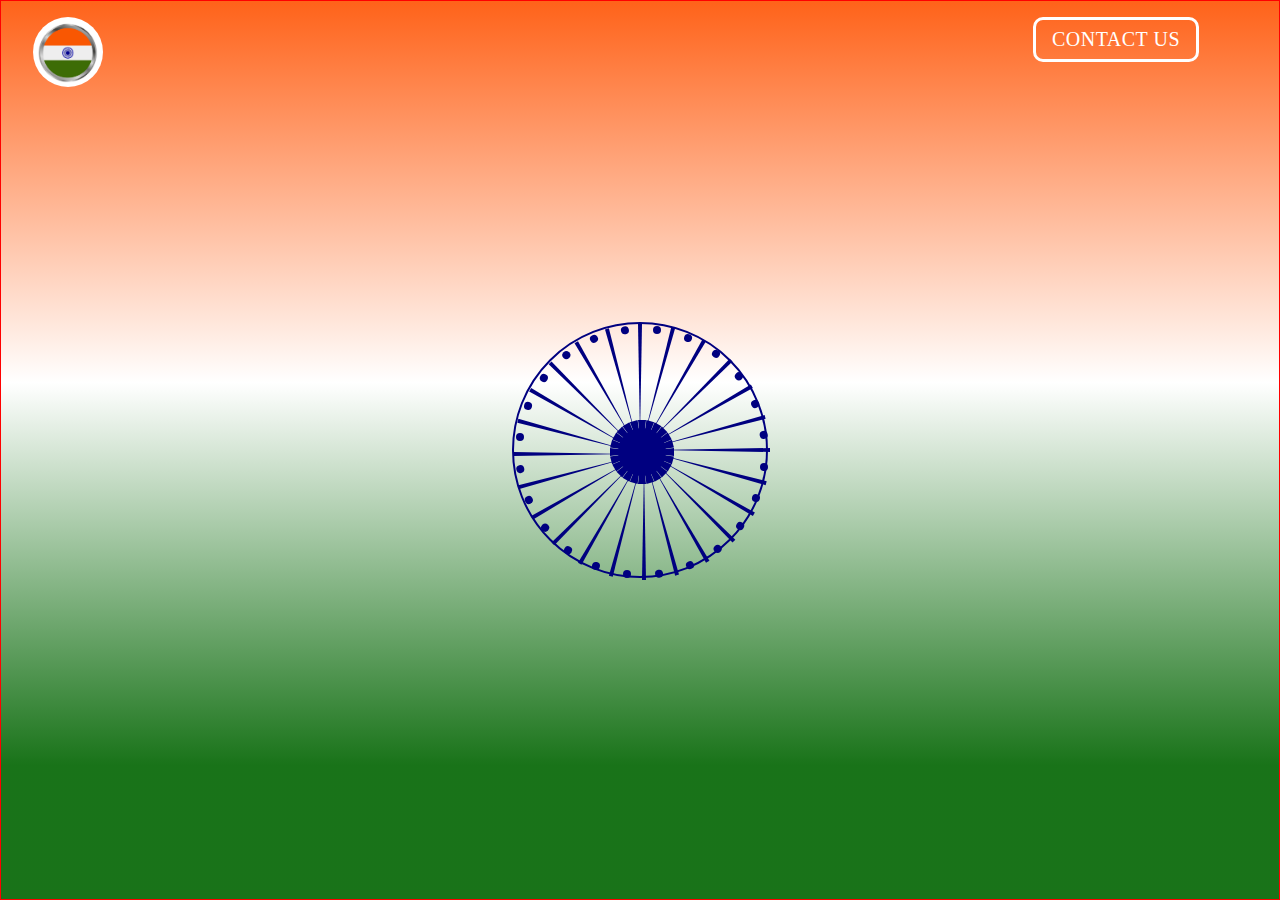
<file: sample.html>
<!DOCTYPE html>
<html lang="en">
    <head>
        <meta charset="UTF-8">
        <meta http-equiv="X-UA-Compatible" content="IE=edge">
        <meta name="viewport" content="width=device-width, initial-scale=1.0">
        <title>Document</title>
        <link rel="stylesheet" href="sample.css">
        
    </head>
    <body>
      <!--<div id="preloader">
        <span id="cont"></span>
      </div>-->
      <div class="container">
        <div id="cover"></div>
        <img src="logo.jpg" alt="logo">
        <a type="button" onclick="buttonClickLink()" id="link">contact us</a>
        <div class="chakra">
          <div class="spikes spikes1"></div>
          <div class="spikes spikes2"></div>
          <div class="spikes spikes3"></div>
          <div class="spikes spikes4"></div>
          <div class="spikes spikes5"></div>
          <div class="spikes spikes6"></div>
          <div class="spikes spikes7"></div>
          <div class="spikes spikes8"></div>
          <div class="spikes spikes9"></div>
          <div class="spikes spikes10"></div>
          <div class="spikes spikes11"></div>
          <div class="spikes spikes12"></div>
          <div class="spikes spikes13"></div>
          <div class="spikes spikes14"></div>
          <div class="spikes spikes15"></div>
          <div class="spikes spikes16"></div>
          <div class="spikes spikes17"></div>
          <div class="spikes spikes18"></div>
          <div class="spikes spikes19"></div>
          <div class="spikes spikes20"></div>
          <div class="spikes spikes21"></div>
          <div class="spikes spikes22"></div>
          <div class="spikes spikes23"></div>
          <div class="spikes spikes24"></div>
        </div>
        <form class="forms">
          <label for="box" id="l1">name</label>
          <input type="text" name="box" id="box1" placeholder="enter your name" autocomplete="off">
          <!--<span class="place holder1">enter your name</span>-->
          <br>
          <label id="l2"></label>
          <br>
          <br>
          <label for="box" id="l1">ph.no</label>
          <input type="number" name="box" id="box2" placeholder="enter your phone number" autocomplete="off">
          <!--<span class="place holder2">enter your phone number</span>-->
          <br>
          <label id="l3"></label>
          <br>
          <br>
          <label for="box" id="l1">email.id</label>
          <input type="email" name="box" id="box3" placeholder="enter your email.id" autocomplete="off">
          <!--<span class='place holder3'>enter your mail.id</span>-->
          <br>
          <label id="l4"></label>
          <br>
          <br>
          <button type="button" id="cross" onclick="buttonClickCancel()">cancel</button>
          <button type="submit" name="button" class="btn" id="btn">submit</button>
        </form>
        <div class="popup">
          <span class="circle">
            <span class="tick"></span>
          </span>
          <span class="message">your details has been submitted</span>
          <button type="button" id="submited" onclick="buttonClickOk()">ok</button>
        </div>
        
      </div>
      <script type="text/javascript">
        
        const form=document.querySelector('.forms');
        const name=document.querySelector('#box1');
        const phone=document.querySelector('#box2');
        const email=document.querySelector('#box3');
        const contact=document.querySelector('#link');
        const cover=document.querySelector('#cover');
        var nameLabel=document.querySelector('#l2');
        var phoneLabel=document.querySelector('#l3');
        var emailLabel=document.querySelector('#l4');
        const popup=document.querySelector('.popup');
        
        
       
        
        phone.maxLength=10;

        function buttonClickLink(){
          form.style='top:20%; transform:scale(1); opacity:1;';
          cover.style='display:block;';
          contact.style='pointer-events:none; z-index:-1';
          

        }

        name.addEventListener('input',()=>{
          
          validateName();
        })
        phone.addEventListener('input',()=>{
          
          validatePhone();
        })
        email.addEventListener('input',()=>{
          
          validateEmail();
        })
        form.addEventListener('submit',(event)=>{
          event.preventDefault();
          validate();
          
        })
        
        const isEmail=(emailVal)=>{
            var atSymbol=emailVal.indexOf("@");
            if(atSymbol<1)return false;
            var dot=emailVal.lastIndexOf(".");
            if(dot<=atSymbol+2)return false;
            if(dot===emailVal.length-1)return false;
            return true;
        }
        const success=()=>{
         
          if(nameLabel.innerHTML==='' && phoneLabel.innerHTML==='' && emailLabel.innerHTML===''){
            popup.style='transform:scaleX(1);';
            cover.style='display:none;';
            form.style='transform:scaleX(0); top:-100%; opacity:0; transition:transform 1s ease,top 0.45s ease,opacity 0.5s ease-in;';
            alert('your details have been submitted!');
            //location.href=`sample.html?username=${name.value}/phonenumber=${phone.value}/email=${email.value}`;

            
            return true;
            
            

          }
          else{
            return false;
          }
          
          


        }
        function validateName() {
          if (name.value.trim()==='') {
            nameLabel.innerHTML='do not leave it blank';
            name.style='outline:2px solid red';
          }else if(name.value.length<=3){
            nameLabel.innerHTML='min 3 character required';
            name.style='outline:2px solid red';
          }else{
            nameLabel.innerHTML='';
            name.style='outline:2px solid green';
          }
          
        }

        function validatePhone() {
          if (phone.value===''){
            phoneLabel.innerHTML='do not leave it blank';
            phone.style='outline:2px solid red';
          }else if(phone.value.length!=10){
            phoneLabel.innerHTML='phone number invalid';
            phone.style='outline:2px solid red';

          }else{
            phoneLabel.innerHTML='';
            phone.style='outline:2px solid green';
            
          }
        }
          function validateEmail(){
            const emailVal=email.value.trim();
            if (email.value===''){
              emailLabel.innerHTML='do not leave it blank';
              email.style='outline:2px solid red';
            }else if(!isEmail(emailVal)){
              emailLabel.innerHTML='email is invalid';
              email.style='outline:2px solid red';
            }else{
              emailLabel.innerHTML='';
              email.style='outline:2px solid green';
            }
          }

       
        function validate(){
          const emailVal=email.value.trim();

          if (name.value.trim()==='') {
            nameLabel.innerHTML='do not leave it blank';
            name.style='outline:2px solid red';
          }else if(name.value.length<=3){
            nameLabel.innerHTML='min 3 character required';
            name.style='outline:2px solid red';
          }else{
            nameLabel.innerHTML='';
            name.style='outline:2px solid green';
          }

          
          if (phone.value===''){
            phoneLabel.innerHTML='do not leave it blank';
            phone.style='outline:2px solid red';
          }else if(phone.value.length!=10){
            phoneLabel.innerHTML='phone number invalid';
            phone.style='outline:2px solid red';

          }else{
            phoneLabel.innerHTML='';
            phone.style='outline:2px solid green';
            
          }
          if (email.value===''){
            emailLabel.innerHTML='do not leave it blank';
            email.style='outline:2px solid red';
          }else if(!isEmail(emailVal)){
            emailLabel.innerHTML='email is invalid';
            email.style='outline:2px solid red';

          }else{
            emailLabel.innerHTML='';
            email.style='outline:2px solid green';
            
          }
          success();
          
        }

        

        function buttonClickCancel(){
          form.style='top:-100%; transform:scale(0); opacity:0; transition:transform 1s ease,top 0.45s ease,opacity 0.5s ease-in;';
          cover.style='display:none;';
          contact.style='pointer-events:all; z-index:0';
          name.style='borderColor:2px solid cadetblue;';
          phone.style='borderColor:2px solid cadetblue;';
          email.style='borderColor:2px solid cadetblue;';
          name.value='';
          phone.value='';
          email.value='';
          nameLabel.innerHTML='';
          phoneLabel.innerHTML='';
          emailLabel.innerHTML='';


        }
        function buttonClickOk(){
          contact.style='pointer-events:all; z-index:0';
          popup.style='transform:scaleX(0)';
          name.style='borderColor:2px solid cadetblue;';
          phone.style='borderColor:2px solid cadetblue;';
          email.style='borderColor:2px solid cadetblue;';
          name.value='';
          phone.value='';
          email.value='';
          nameLabel.innerHTML='';
          phoneLabel.innerHTML='';
          emailLabel.innerHTML='';

        }
        cover.addEventListener('click',()=>{
          form.style="transform:scaleX(0);";
          cover.style="display:none";
          contact.style="pointer-events:all; z-index:0;";

        })
      </script>


    </body>
    
</html>
</file>
<file: sample.css>
*{
    margin: 0;
    padding: 0;
    box-sizing: border-box;
}
body{
    border: 1px solid blue;
    display: flex;
    height: 100vh;
    width: 100%;
    justify-content: center;
    align-items: center;
    background:linear-gradient(0deg,rgba(0, 100, 0,0.9) 15%,rgba(255, 255, 255,1),rgba(255, 81, 0,0.9) 100%);
   
}
.container{
    position: absolute;
    border: 1px solid red;
    width: 100%;
    height: 100%;
    top: 0px;
    left:0;
}
#preloader{
    position:fixed;
    height: 100vh;
    width: 100%;
    display: flex;
    justify-content: center;
    align-items: center;
    background: linear-gradient(-45deg,rgb(0, 255, 157) 40%,rgb(0, 255, 234));
    z-index: 1000;
    

}

/*@keyframes vanish{
    100%{
        opacity: 0;
        visibility: hidden;
    }
}*/
#cont{
    border-radius: 50%;
    width: 100px;
    height: 100px;
    border: 15px solid rgb(109, 68, 255,0.2);
    border-top-right-radius:50%;
    border-top-color: rgba(109,68,255,1);
    animation:spin 1.5s infinite linear;



}
@keyframes spin{
    100%{
        transform: rotate(360deg);
    }

}

#cover{
    position:fixed;
    border: 3px solid black;
    height: 100%;
    width: 100%;
    top:0;
    left:0;
    background-color: black;
    opacity:0.5;
    display: none;
    
}
img{
    width: 70px;
    height: 70px;
    border-radius: 100%;
    position: absolute;
    top: 1rem;
    left: 2rem;
    z-index: -1;
}
a{
    position: absolute;
    top: 1rem;
    right: 5rem;
    text-decoration: none;
    text-transform:uppercase;
    color: white;
    background-color: transparent;
    border: 0.2rem solid white;
    padding:0.5rem 1rem;
    font-size: 20px;
    letter-spacing: 0.5px;
    border-radius:10px;
    cursor: pointer;
    z-index: 10;


}

.chakra{
    height:16em;
    width:16em;
    position: absolute;
    top: 50%;
    left: 50%;
    transform: translate(-50%,-50%);
    border: 2px solid navy;
    border-radius:50%;
    

}
.chakra::before{
    content: '';
    height:3em;
    width:3em;
    position:absolute;
    top:6.5em;
    left:6.5em;
    border-radius: 50%;
    background-color: navy;
}
.spikes{
    width: 1em;
    height: 0em;
    position: absolute;
    top:7.75em;
    left: 8em;
    border-top: 0.25em solid transparent;
    border-right: 2em solid navy;
    border-bottom: 0.25em solid transparent;
    transform-origin:0 0.25em;
}
.spikes::before{
    content: '';
    position: absolute;
    width: 0;
    height: 0;
    top: -0.25em;
    left:1em;
    border-top:0.125em solid transparent;
    border-right:7em solid navy;
    border-bottom:0.125em solid transparent;
}
.spikes::after{
    content: '';
    position: absolute;
    width: 0.5em;
    height: 0.5em;
    top: 0.66em;
    left: 7.4em;
    background-color: navy;
    border-radius: 50%;
}
.spikes1{
    transform: rotate(0deg);
}
.spikes2{
    transform: rotate(15deg);
}
.spikes3{
    transform: rotate(30deg);
}
.spikes4{
    transform: rotate(45deg);
}
.spikes5{
    transform: rotate(60deg);
}
.spikes6{
    transform: rotate(75deg);
}
.spikes7{
    transform: rotate(90deg);
}
.spikes8{
    transform: rotate(105deg);
}
.spikes9{
    transform: rotate(120deg);
}
.spikes10{
    transform: rotate(135deg);
}
.spikes11{
    transform: rotate(150deg);
}
.spikes12{
    transform: rotate(165deg);
}
.spikes13{
    transform: rotate(180deg);
}
.spikes14{
    transform: rotate(195deg);
}
.spikes15{
    transform: rotate(210deg);
}
.spikes16{
    transform: rotate(225deg);
}
.spikes17{
    transform: rotate(240deg);
}
.spikes18{
    transform: rotate(255deg);
}
.spikes19{
    transform: rotate(270deg);
}
.spikes20{
    transform: rotate(285deg);
}
.spikes21{
    transform: rotate(300deg);
}
.spikes22{
    transform: rotate(315deg);
}
.spikes23{
    transform: rotate(330deg);
}
.spikes24{
    transform: rotate(345deg);
}
.forms{
    border: 1px solid transparent;
    transform:translate(0px,-10px);
    padding:2rem 2rem;
    background:linear-gradient(0deg,rgba(0, 100, 0,0.5) 15%,rgba(255, 255, 255,0.8),rgba(255, 81, 0,0.5) 100%);
    box-shadow:0 0 10px black,0 0 5px rgb(255, 255, 255);
    border-radius: 10px;
    opacity:0;
    position:absolute;
    top: -100%;
    left:32%;
    transform:scaleX(0);
    transition:transform 0s ease,top 0.45s ease,opacity 0.5s ease-in;
    
    
    

}
.forms::before{
    content: '';
    display: block;
    width: 80%;
    height: 12%;
    position: absolute;
    top: -30px;
    background:linear-gradient(5deg,rgb(0, 0, 255,1) -5%,rgba(149,68,255,1) 50%,rgba(0,255,0,1) 80%);
    text-transform: capitalize;
    box-shadow:0 0 5px black,0 0 5px rgb(255, 255, 255);
    border-radius: 5px;
    padding:0.1rem 1rem;
}
.forms::after{
    content: 'contact form';
    position: absolute;
    top: -30px;
    left: 130px;
    text-transform: capitalize;
    color: white;
    font-size: 30px;
}

#l1{
    text-transform: capitalize;
    font-size: 20px;



}
#l1:after{
    content: ':';
    font-size: 20px;
    margin:0 0.2rem;
}
#l2,#l3{
    color: red;
    position: relative;
    left: 65px;
    opacity:0.9;
}

#l4{
    color: red;
    position: relative;
    left: 85px;
    opacity: 0.9;
}
#box1,#box2,#box3{
    font-size: 20px;
    padding:0.2rem 1rem;
    color: green;
    border:0px solid transparent;
    outline:0.19rem solid cadetblue;
    text-transform: uppercase;
    border-radius:3px;
    letter-spacing: 0.5px;
    background-color: transparent;
    
    
    

}

#box3{
    text-transform: none;
}
#cross{
    color: white;
    transform: translate(100px,0px);
    background:linear-gradient(45deg,crimson,rgb(255, 94, 0));
    padding:0.5rem 1rem;
    text-transform: capitalize;
    border: none;
    cursor: pointer;
}
#cross:focus{
    background: linear-gradient(45deg,green,rgb(174, 0, 255));
}
/*#box1::placeholder,#box2::placeholder,#box3::placeholder{
    text-transform: capitalize;
    font-size: 15px;
    letter-spacing: 0px;
}*/
#box1:focus,#box2:focus,#box3:focus{
    outline:2px solid green;
    box-shadow:0 0 5px cadetblue,0 0 5px cadetblue;

}
input::placeholder{
    color:black;
    text-transform: capitalize;
    opacity: 0.4;
    font-size: 16px;
    font-weight: bold;
    transition:all 0.5s ease;


}
#box1:focus::placeholder,#box2:focus::placeholder,#box3:focus::placeholder{
    transform: translateY(-20px);
    opacity: 0;


}
/*.place{
    position: absolute;
    text-transform: capitalize;
    opacity: 0.7;
    top: 36px;
    left: 110px;
    font-size: 18px;
    z-index: -1;
    transition:all 0.25s ease;
}
.holder2{
    position: absolute;
    top: 100px;
    left: 112px;
    
}
.holder3{
    position: absolute;
    top: 168px;
    left: 132px;
}

#box1:focus~.holder1{
    position: absolute;
    top: 18px;
    z-index: 1;
    opacity:0;
}
#box2:focus~.holder2{
    position: absolute;
    top: 84px;
    z-index: 1;
    opacity:0;
}
#box3:focus~.holder3{
    position: absolute;
    top: 150px;    
    z-index: 1;
    opacity:0;
}*/
/*#box1:focus::placeholder,#box2:focus::placeholder,#box3:focus::placeholder{
    opacity: 0;
}*/
.btn{
    color: white;
    transform: translate(120px,0px);
    background:linear-gradient(45deg,crimson,rgb(255, 94, 0));
    padding:0.5rem 1rem;
    text-transform: capitalize;
    border: none;
    cursor: pointer;


}
.btn:focus{
    background: linear-gradient(45deg,green,rgb(174, 0, 255));
}
.popup{
    border:none;
    position: absolute;
    top: 30%;
    left: 40%;
    display:flex;
    flex-direction: column;
    align-items: center;
    padding:0.5rem 1.5rem;
    width:300px;
    height: 250px;
    box-shadow:0 0 5px black,0 0 5px white;
    transform:scaleX(0);
    transition:transform 0.5s ease;
    background:linear-gradient(0deg,rgba(0, 100, 0,0.5) 15%,rgba(255, 255, 255,0.8),rgba(255, 81, 0,0.5) 100%);
    z-index: 1;
}
.circle{
    width: 100px;
    height: 100px;
    border-radius: 100px;
    background-color: rgb(54, 255, 47);
    
}
.tick{
    width: 20px;
    height: 50px;
    
    border:0.25rem solid rgb(255, 255, 255);
    border-top:0;
    border-left: 0;
    transform: rotate(45deg);
    position:relative;
    display: block;
    top: 20px;
    left: 40px;
}
.message{
    font-size: 1.3rem;
    text-transform: capitalize;
    transform: translate(0%,50%);
    white-space: nowrap;
}
#submited{
   
    padding:0.2rem 1rem;
    text-transform: uppercase;
    background:linear-gradient(-90deg,rgba(255, 238, 0,1),rgba(0,0,255,1));
    transform: translate(20%,160%);
    border: none;
    cursor: pointer;
}
</file>
